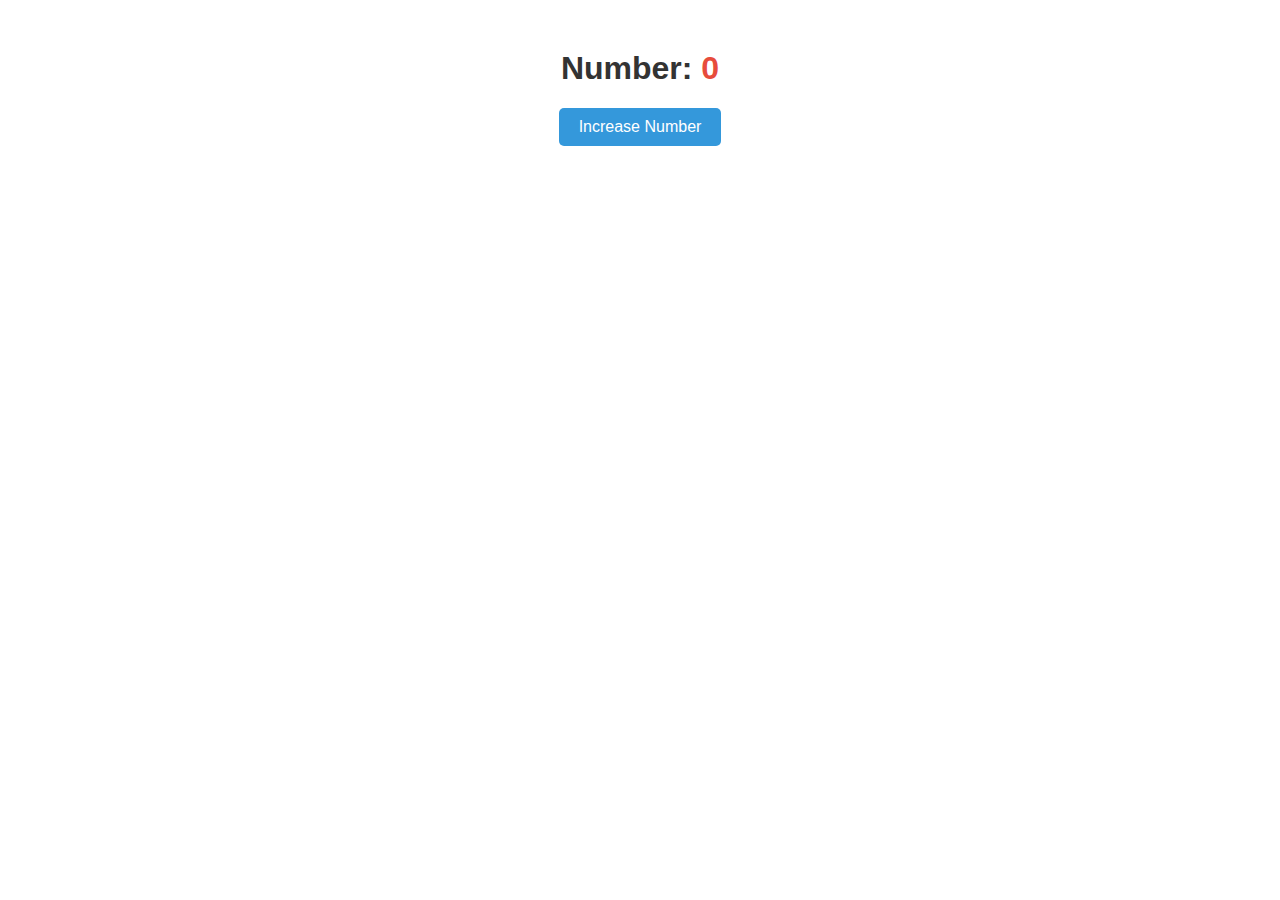
<file: examples/example3/index.html>
<!DOCTYPE html>
<html lang="en">
<head>
    <meta charset="UTF-8">
    <meta name="viewport" content="width=device-width, initial-scale=1.0">
    <title>Button Click Counter</title>
    <link rel="stylesheet" href="styles.css"> 
</head>
<body>
    <div class="container">
        <h1>Number: <span id="number">0</span></h1>
        <button id="increaseBtn">Increase Number</button>
    </div>

    <script src="index.js"></script>
</body>
</html>
</file>
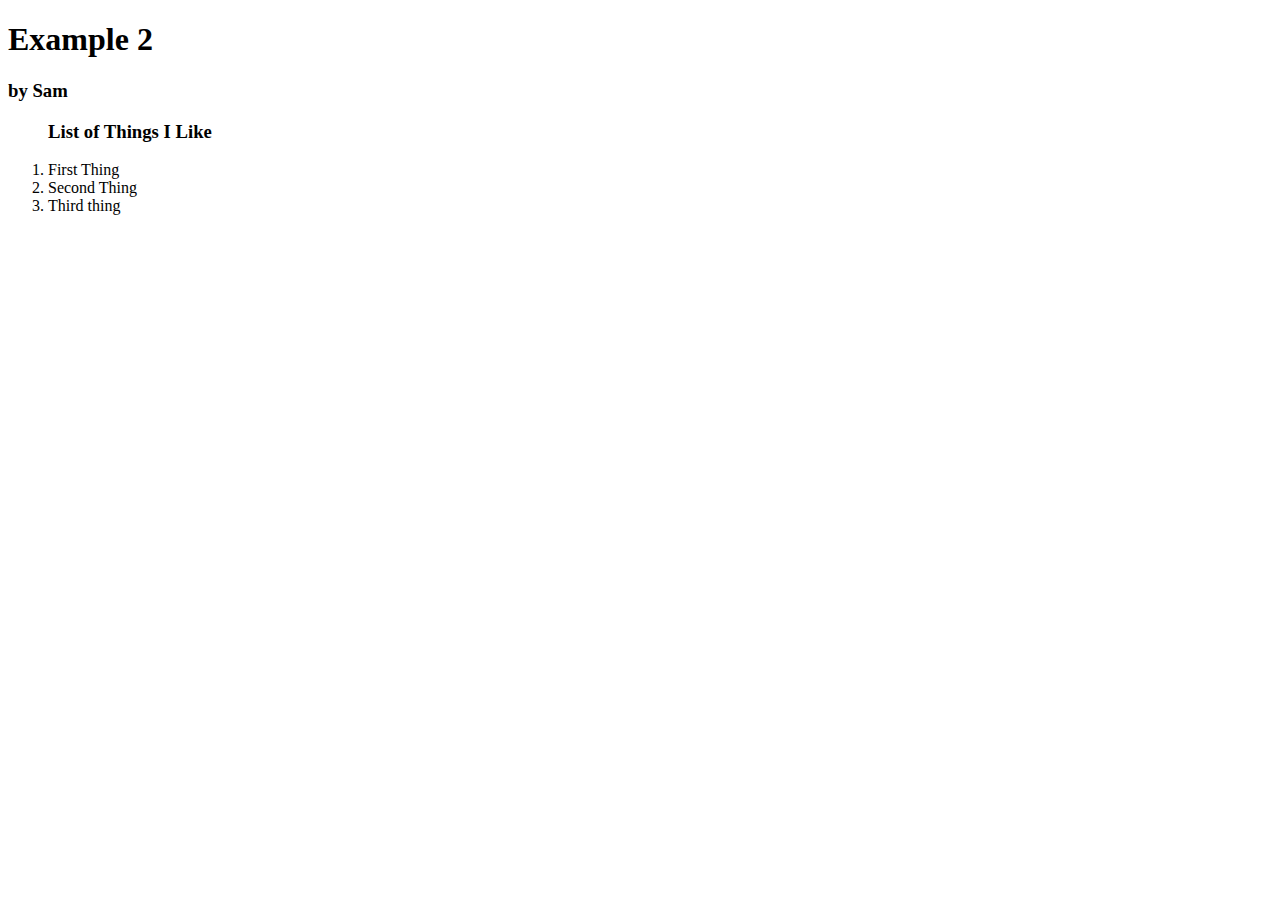
<file: examples/example2/example2.html>
<!DOCTYPE html>
    <html lang="en">
        <head>
            <title>Dom Example</title>
        </head>
        
        <body>
            <h1 id="main-header">Example 2</h1>
            <h3 class="subheaders">by Sam</h3>

            <ol id="list-of-things"> 
                <h3 class="subheaders">CHANGE ME</h3>
                <li class="list-item">First Thing</li>
                <li class="list-item">Second Thing</li>
                <li class="list-item">Third thing</li>
            </ol>
            <!-- Add the script tag just before closing the body -->
            <script src="example2.js"></script>
        </body>
    </html>
</file>
<file: examples/example3/styles.css>
/* Basic styling for the container */
.container {
    text-align: center;
    margin-top: 50px;
}

/* Style the button */
button {
    padding: 10px 20px;
    font-size: 16px;
    background-color: #3498db;  /* Blue button */
    color: white;
    border: none;
    border-radius: 5px;
    cursor: pointer;
    transition: background-color 0.3s ease;
}

/* Hover effect for the button */
button:hover {
    background-color: #2980b9; 
}

/* Styling for the number */
h1 {
    font-size: 2em;
    font-family: Arial, sans-serif;
    color: #333;
}

#number {
    font-weight: bold;
    color: #e74c3c;
}
</file>
